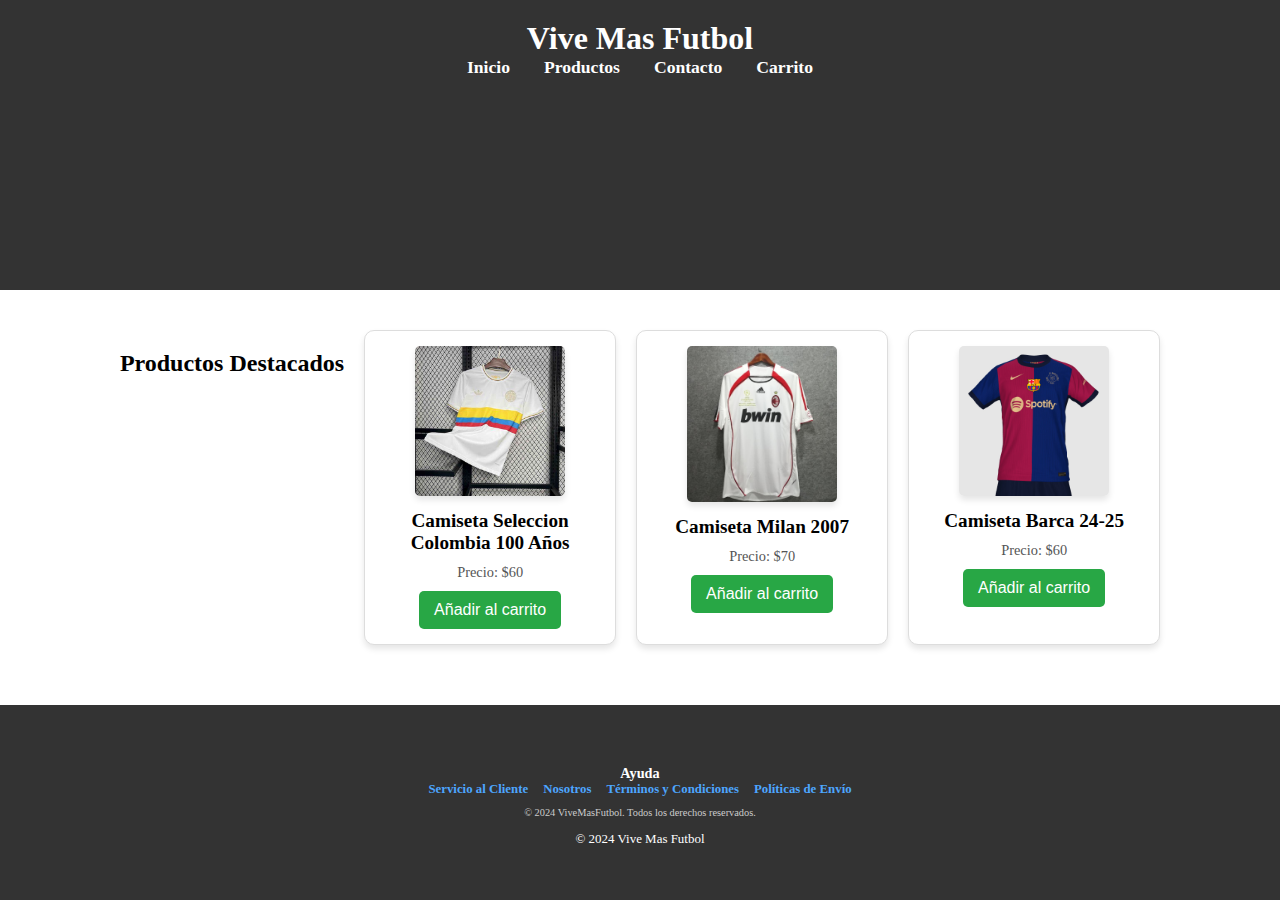
<file: index.html>
<!DOCTYPE html>
<html lang="es">
<head>
    <meta charset="UTF-8">
    <meta name="viewport" content="width=device-width, initial-scale=1.0">
    <title>Tienda de Fútbol</title>
    <link rel="stylesheet" href="css/styles.css">
</head>
<body>
    <header>
        <h1>Vive Mas Futbol</h1>
        <nav>
            <a href="index.html">Inicio</a>
            <a href="productos.html">Productos</a>
            <a href="contacto.html">Contacto</a>
            <a href="carrito.html">Carrito</a>
        </nav>
    </header>

    <main>
        <section class="productos">
            <h2>Productos Destacados</h2>
            <div class="producto">
                <img src="img/colombia_100.jfif" alt="Camiseta Seleccion Colombia 100 Años">
                <h3>Camiseta Seleccion Colombia 100 Años</h3>
                <p>Precio: $60</p>
                <button onclick="agregarAlCarrito('Camiseta Selección Colombia 100 Años', 'img/colombia_100.jfif', 60)">Añadir al carrito</button>
            </div>
            <div class="producto">
                <img src="img/Milan_2006.jfif" alt="Camiseta de Fútbol">
                <h3>Camiseta Milan 2007</h3>
                <p>Precio: $70</p>
                <button onclick="agregarAlCarrito('Camiseta Milan 2007', 'img/Milan_2006.jfif', 70)">Añadir al carrito</button>
            </div>
            <div class="producto">
                <img src="img/Barca24-25.jpg" alt="Camiseta de Fútbol">
                <h3>Camiseta Barca 24-25</h3>
                <p>Precio: $60</p>
                <button onclick="agregarAlCarrito('Camiseta Barca 24-25', 'img/Barca24-25.jpg', 60)">Añadir al carrito</button>
            </div>
        </section>
        
    </main>

    <footer>
        <footer>
            <div class="ayuda-titulo">Ayuda
                <div class="ayuda">
                    <a href="servicio_cliente.html">Servicio al Cliente</a>
                    <a href="nosotros.html">Nosotros</a>
                    <a href="terminos_y_condiciones.html">Términos y Condiciones</a>
                    <a href="politicas_de_envio.html">Políticas de Envío</a>
                </div>
            </div>
            <div class="copyright">© 2024 ViveMasFutbol. Todos los derechos reservados.</div>

        <p>&copy; 2024 Vive Mas Futbol</p>
    </footer>

    <script>
        // Función para agregar productos al carrito
        function agregarAlCarrito(nombre, imagen, precio) {
            // Recupera el carrito existente o lo inicializa vacío
            let carrito = JSON.parse(localStorage.getItem('carrito')) || [];
            // Agrega el nuevo producto al carrito
            carrito.push({ nombre: nombre, imagen: imagen, precio: parseFloat(precio) });
            // Guarda el carrito actualizado en localStorage
            localStorage.setItem('carrito', JSON.stringify(carrito));
            alert(nombre + ' ha sido añadido al carrito.');
        }
    </script>
</body>
</html>
</file>
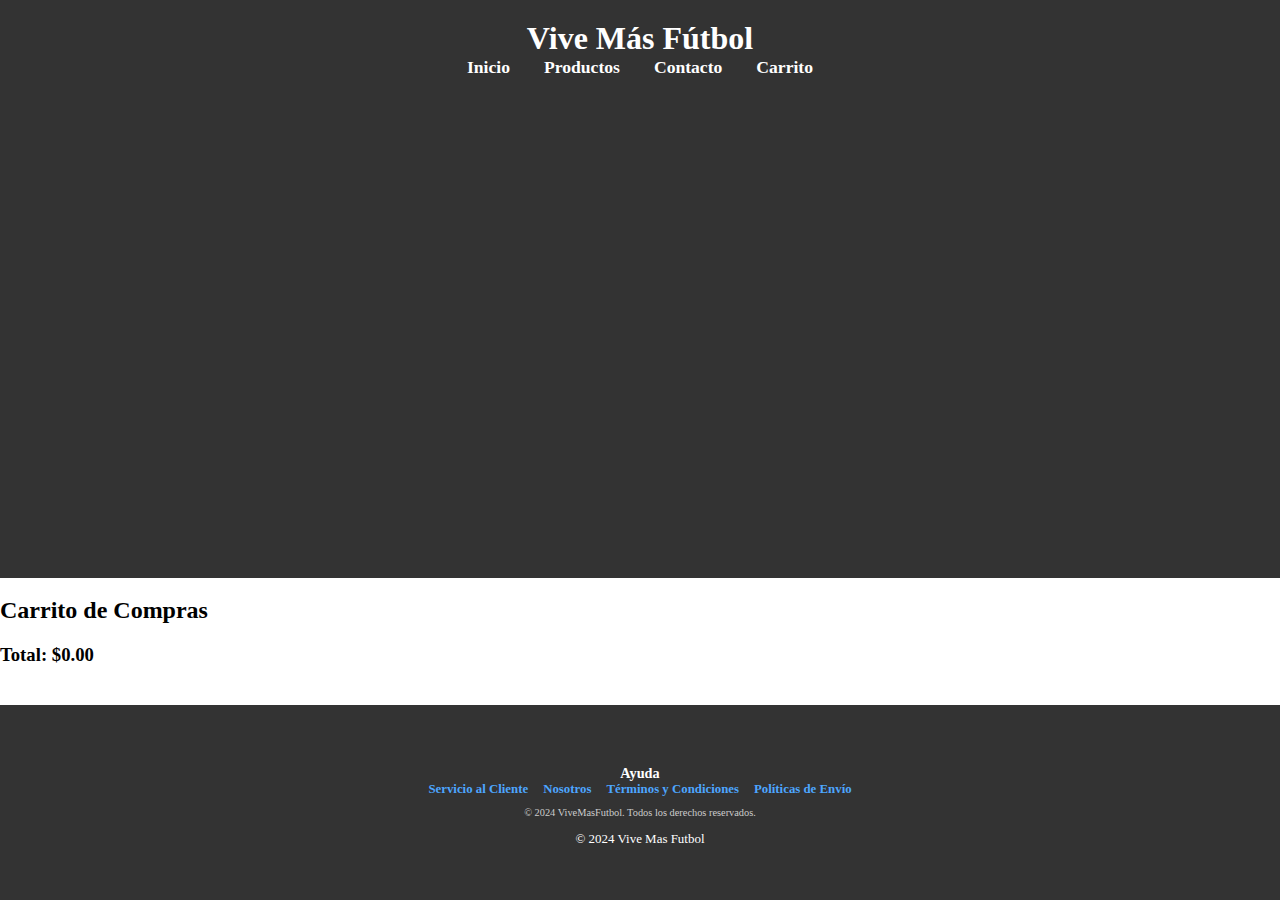
<file: carrito.html>
<!DOCTYPE html>
<html lang="es">
<head>
    <meta charset="UTF-8">
    <meta name="viewport" content="width=device-width, initial-scale=1.0">
    <title>Tienda de Fútbol - Carrito</title>
    <link rel="stylesheet" href="css/styles.css">
</head>
<body>
    <header>
        <h1>Vive Más Fútbol</h1>
        <nav>
            <a href="index.html">Inicio</a>
            <a href="productos.html">Productos</a>
            <a href="contacto.html">Contacto</a>
            <a href="carrito.html">Carrito</a>
        </nav>
    </header>

    <main>
        <h2>Carrito de Compras</h2>
        <div id="carrito-contenedor">
            <!-- Los productos seleccionados se agregarán aquí -->
        </div>
        <div id="carrito-total">
            <h3>Total: $<span id="total">0</span></h3>
        </div>
    </main>

    <footer>
        <footer>
            <div class="ayuda-titulo">Ayuda
                <div class="ayuda">
                    <a href="servicio_cliente.html">Servicio al Cliente</a>
                    <a href="nosotros.html">Nosotros</a>
                    <a href="terminos_y_condiciones.html">Términos y Condiciones</a>
                    <a href="politicas_de_envio.html">Políticas de Envío</a>
                </div>
            </div>
            <div class="copyright">© 2024 ViveMasFutbol. Todos los derechos reservados.</div>

        <p>&copy; 2024 Vive Mas Futbol</p>
    </footer>
    
    <script>
        // Función para agregar productos al carrito con todos sus datos
        function agregarAlCarrito(nombre, imagen, precio) {
            let carrito = JSON.parse(localStorage.getItem('carrito')) || [];
            carrito.push({ nombre, imagen, precio });
            localStorage.setItem('carrito', JSON.stringify(carrito));
            alert(nombre + ' ha sido añadido al carrito.');
        }

        // Función para cargar productos en el carrito
        function cargarCarrito() {
            const carritoContenedor = document.getElementById('carrito-contenedor');
            const totalElement = document.getElementById('total');
            let carrito = JSON.parse(localStorage.getItem('carrito')) || [];
            let total = 0;

            carritoContenedor.innerHTML = ''; // Limpiar contenedor
            carrito.forEach((producto, index) => {
                total += parseFloat(producto.precio);

                // Crear elemento HTML para cada producto
                const productoDiv = document.createElement('div');
                productoDiv.className = 'producto-carrito';
                productoDiv.innerHTML = `
                    <img src="${producto.imagen}" alt="${producto.nombre}" class="producto-imagen">
                    <div class="producto-detalle">
                        <h4>${producto.nombre}</h4>
                        <p>Precio: $${producto.precio}</p>
                    </div>
                    <button onclick="eliminarProducto(${index})">Eliminar</button>
                `;
                carritoContenedor.appendChild(productoDiv);
            });

            totalElement.textContent = total.toFixed(2);
        }

        // Función para eliminar un producto del carrito
        function eliminarProducto(index) {
            let carrito = JSON.parse(localStorage.getItem('carrito')) || [];
            carrito.splice(index, 1);
            localStorage.setItem('carrito', JSON.stringify(carrito));
            cargarCarrito(); // Recargar carrito
        }

        // Cargar carrito al abrir la página
        window.onload = cargarCarrito;
    </script>
</body>
</html>
</file>
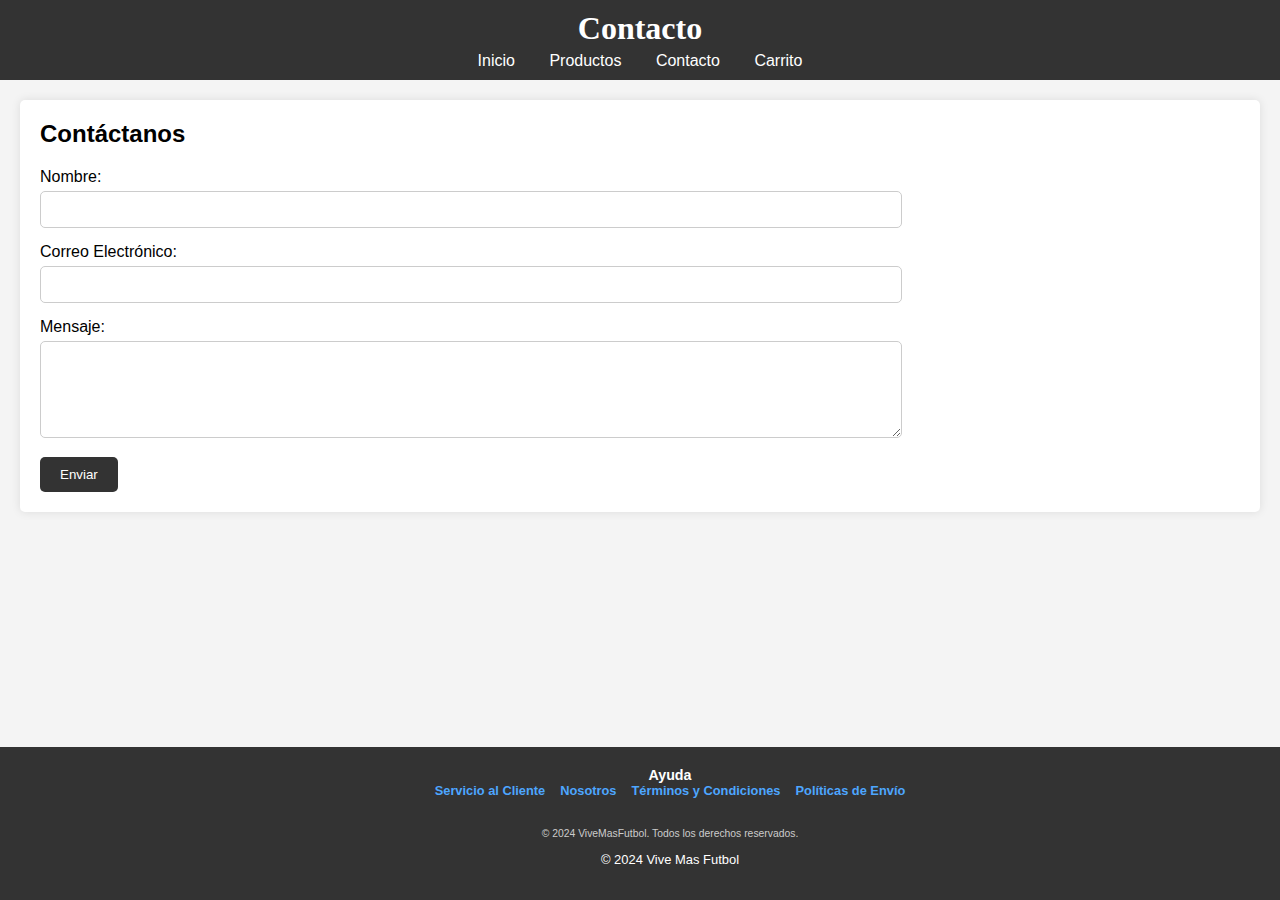
<file: contacto.html>
<!DOCTYPE html>
<html lang="es">
<head>
    <meta charset="UTF-8">
    <meta name="viewport" content="width=device-width, initial-scale=1.0">
    <title>Contacto - Tienda de Fútbol</title>
    <link rel="stylesheet" href="css/stylescontac.css">
</head>
<body>
    <header>
        <h1>Contacto</h1>
        <nav>
            <a href="index.html">Inicio</a>
            <a href="productos.html">Productos</a>
            <a href="contacto.html">Contacto</a>
            <a href="carrito.html">Carrito</a>
        </nav>
    </header>

    <main>
        <section class="contacto">
            <h2>Contáctanos</h2>
            <form id="formularioContacto" onsubmit="enviarFormulario(event)">
                <div class="formulario-campo">
                    <label for="nombre">Nombre:</label>
                    <input type="text" id="nombre" name="nombre" required>
                </div>
                <div class="formulario-campo">
                    <label for="email">Correo Electrónico:</label>
                    <input type="email" id="email" name="email" required>
                </div>
                <div class="formulario-campo">
                    <label for="mensaje">Mensaje:</label>
                    <textarea id="mensaje" name="mensaje" rows="5" required></textarea>
                </div>
                <button type="submit">Enviar</button>
            </form>
        </section>
    </main>

    <footer>
        <footer>
            <div class="ayuda-titulo">Ayuda
                <div class="ayuda">
                    <a href="servicio_cliente.html">Servicio al Cliente</a>
                    <a href="nosotros.html">Nosotros</a>
                    <a href="terminos_y_condiciones.html">Términos y Condiciones</a>
                    <a href="politicas_de_envio.html">Políticas de Envío</a>
                </div>
            </div>
            <div class="copyright">© 2024 ViveMasFutbol. Todos los derechos reservados.</div>

        <p>&copy; 2024 Vive Mas Futbol</p>
    </footer>

    <script src="js/scriptcontac.js"></script>
</body>
</html>
</file>
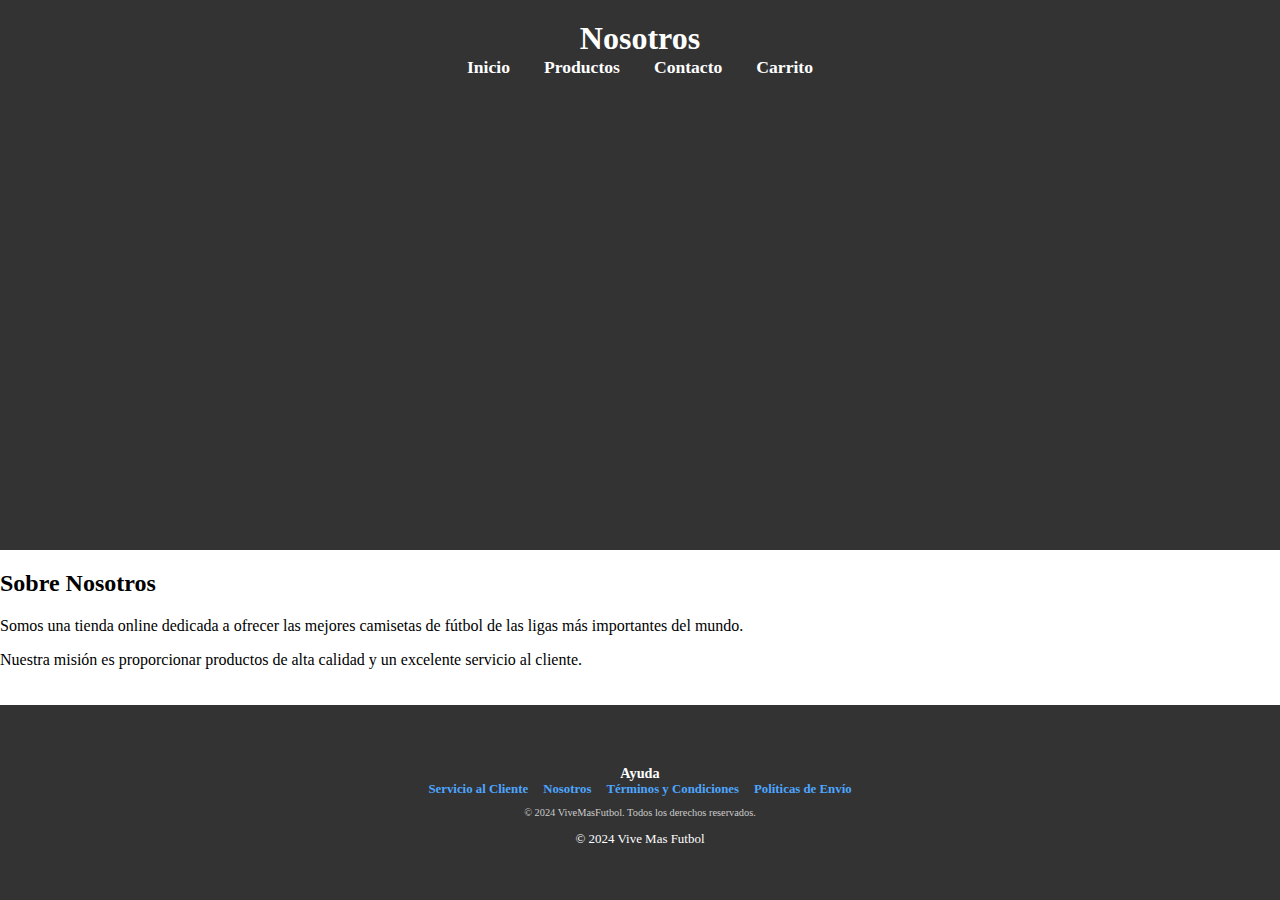
<file: nosotros.html>
<!DOCTYPE html>
<html lang="es">
<head>
    <meta charset="UTF-8">
    <meta name="viewport" content="width=device-width, initial-scale=1.0">
    <title>Nosotros</title>
    <link rel="stylesheet" href="css/styles.css">
</head>
<body>
    <header>
        <h1>Nosotros</h1>
        <nav>
            <a href="index.html">Inicio</a>
            <a href="productos.html">Productos</a>
            <a href="contacto.html">Contacto</a>
            <a href="carrito.html">Carrito</a>
        </nav>
    </header>
    <main>
        <h2>Sobre Nosotros</h2>
        <p>Somos una tienda online dedicada a ofrecer las mejores camisetas de fútbol de las ligas más importantes del mundo.</p>
        <p>Nuestra misión es proporcionar productos de alta calidad y un excelente servicio al cliente.</p>
    </main>
    <footer>
        <footer>
            <div class="ayuda-titulo">Ayuda
                <div class="ayuda">
                    <a href="servicio_cliente.html">Servicio al Cliente</a>
                    <a href="nosotros.html">Nosotros</a>
                    <a href="terminos_y_condiciones.html">Términos y Condiciones</a>
                    <a href="politicas_de_envio.html">Políticas de Envío</a>
                </div>
            </div>
            <div class="copyright">© 2024 ViveMasFutbol. Todos los derechos reservados.</div>

        <p>&copy; 2024 Vive Mas Futbol</p>
    </footer>
</body>
</html>
</file>
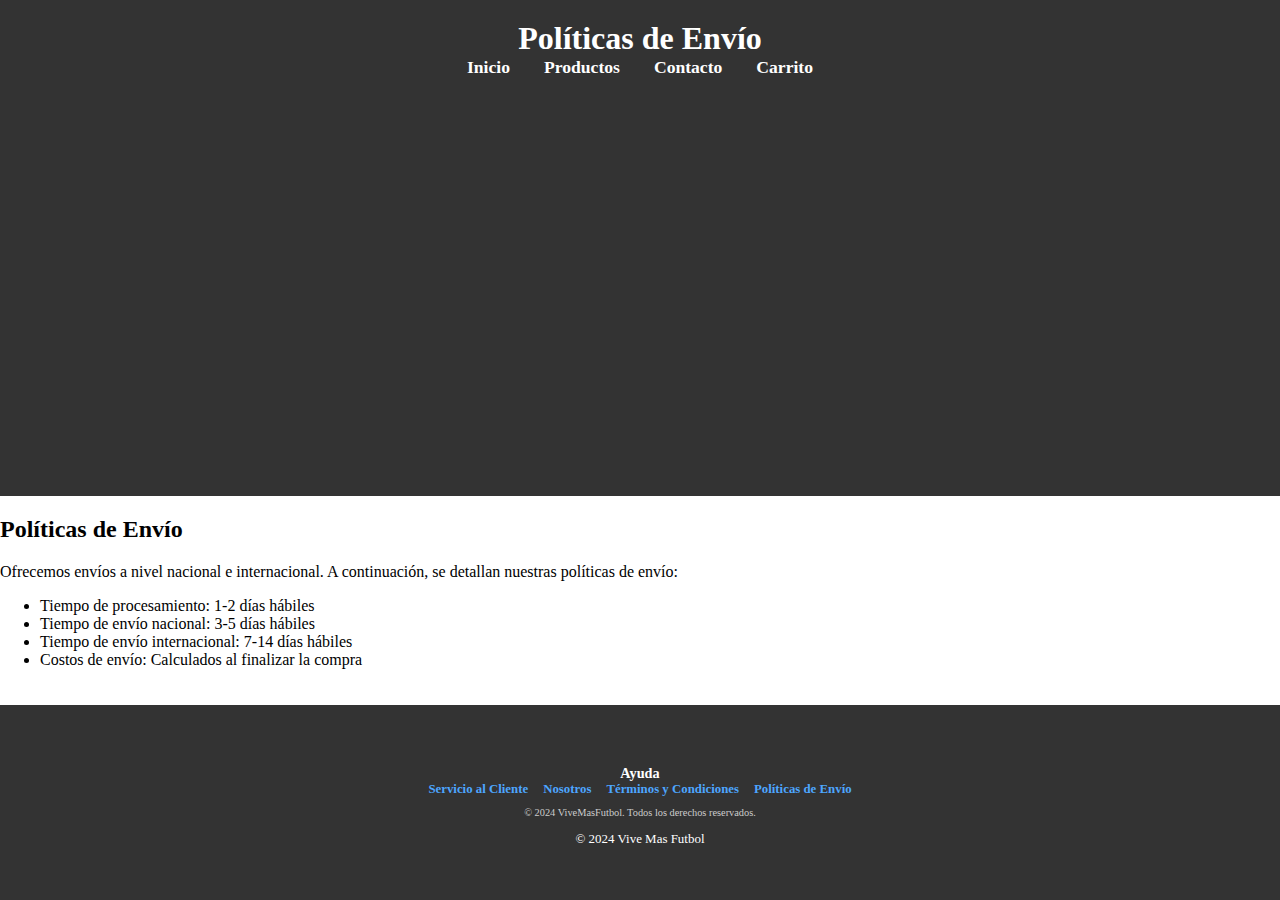
<file: politicas_de_envio.html>
<!DOCTYPE html>
<html lang="es">
<head>
    <meta charset="UTF-8">
    <meta name="viewport" content="width=device-width, initial-scale=1.0">
    <title>Políticas de Envío</title>
    <link rel="stylesheet" href="css/styles.css">
</head>
<body>
    <header>
        <h1>Políticas de Envío</h1>
        <nav>
            <a href="index.html">Inicio</a>
            <a href="productos.html">Productos</a>
            <a href="contacto.html">Contacto</a>
            <a href="carrito.html">Carrito</a>
        </nav>
    </header>
    <main>
        <h2>Políticas de Envío</h2>
        <p>Ofrecemos envíos a nivel nacional e internacional. A continuación, se detallan nuestras políticas de envío:</p>
        <ul>
            <li>Tiempo de procesamiento: 1-2 días hábiles</li>
            <li>Tiempo de envío nacional: 3-5 días hábiles</li>
            <li>Tiempo de envío internacional: 7-14 días hábiles</li>
            <li>Costos de envío: Calculados al finalizar la compra</li>
        </ul>
    </main>
    <footer>
        <footer>
            <div class="ayuda-titulo">Ayuda
                <div class="ayuda">
                    <a href="servicio_cliente.html">Servicio al Cliente</a>
                    <a href="nosotros.html">Nosotros</a>
                    <a href="terminos_y_condiciones.html">Términos y Condiciones</a>
                    <a href="politicas_de_envio.html">Políticas de Envío</a>
                </div>
            </div>
            <div class="copyright">© 2024 ViveMasFutbol. Todos los derechos reservados.</div>

        <p>&copy; 2024 Vive Mas Futbol</p>
    </footer>
</body>
</html>
</file>
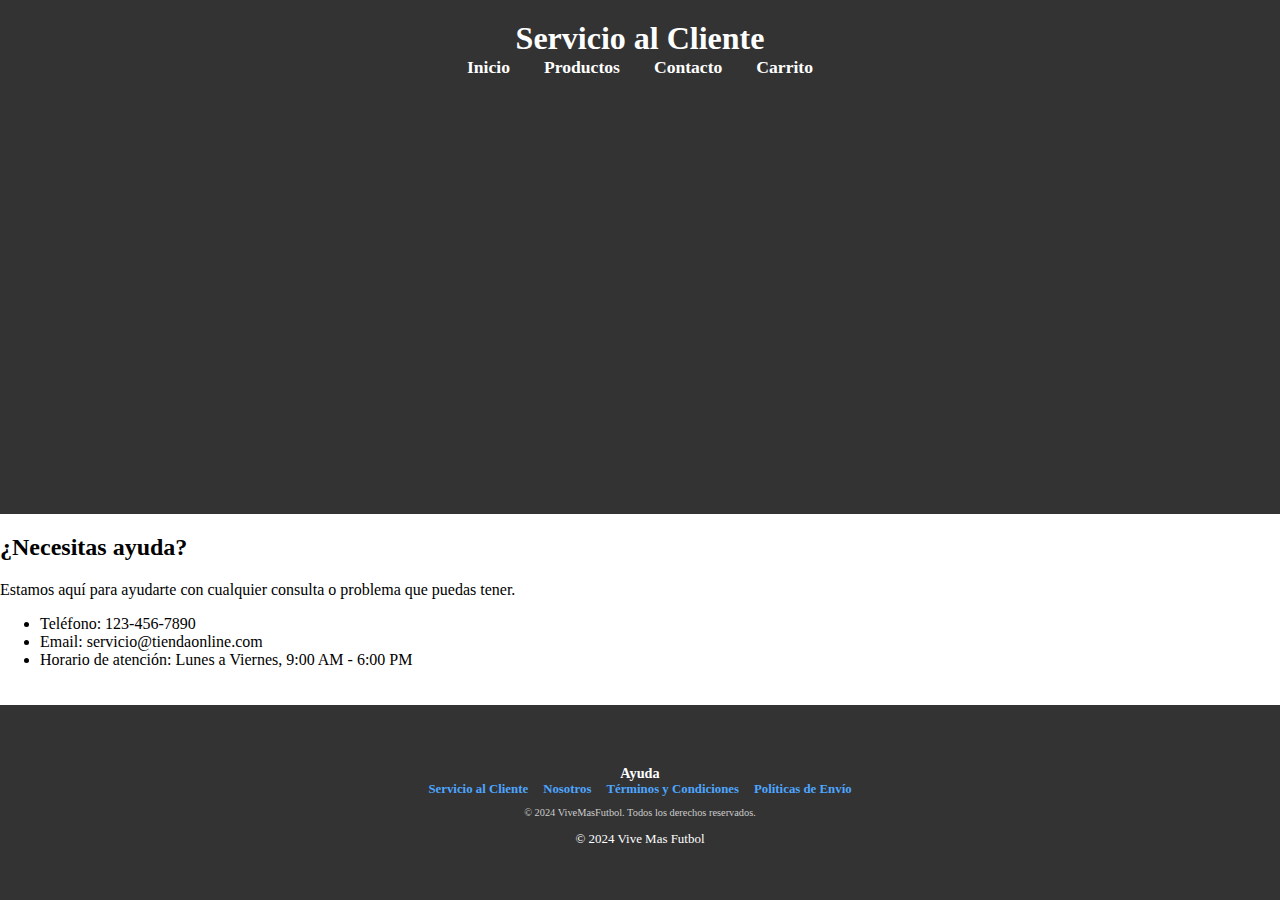
<file: servicio_cliente.html>
<!DOCTYPE html>
<html lang="es">
<head>
    <meta charset="UTF-8">
    <meta name="viewport" content="width=device-width, initial-scale=1.0">
    <title>Servicio al Cliente</title>
    <link rel="stylesheet" href="css/styles.css">
</head>
<body>
    <header>
        <h1>Servicio al Cliente</h1>
        <nav>
            <a href="index.html">Inicio</a>
            <a href="productos.html">Productos</a>
            <a href="contacto.html">Contacto</a>
            <a href="carrito.html">Carrito</a>
        </nav>
    </header>
    <main>
        <h2>¿Necesitas ayuda?</h2>
        <p>Estamos aquí para ayudarte con cualquier consulta o problema que puedas tener.</p>
        <ul>
            <li>Teléfono: 123-456-7890</li>
            <li>Email: servicio@tiendaonline.com</li>
            <li>Horario de atención: Lunes a Viernes, 9:00 AM - 6:00 PM</li>
        </ul>
    </main>
    <footer>
        <footer>
            <div class="ayuda-titulo">Ayuda
                <div class="ayuda">
                    <a href="servicio_cliente.html">Servicio al Cliente</a>
                    <a href="nosotros.html">Nosotros</a>
                    <a href="terminos_y_condiciones.html">Términos y Condiciones</a>
                    <a href="politicas_de_envio.html">Políticas de Envío</a>
                </div>
            </div>
            <div class="copyright">© 2024 ViveMasFutbol. Todos los derechos reservados.</div>

        <p>&copy; 2024 Vive Mas Futbol</p>
    </footer>
</body>
</html>
</file>
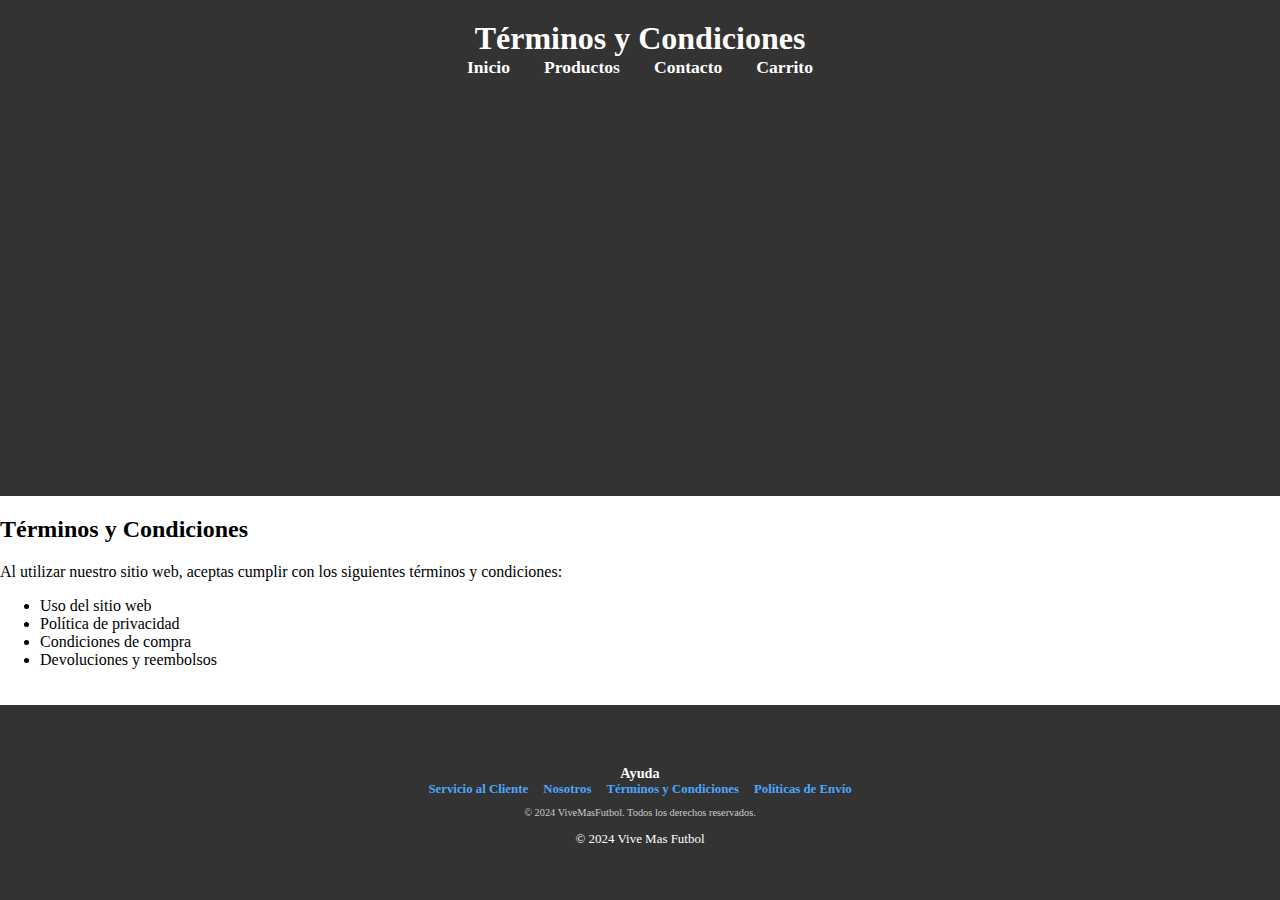
<file: terminos_y_condiciones.html>
<!DOCTYPE html>
<html lang="es">
<head>
    <meta charset="UTF-8">
    <meta name="viewport" content="width=device-width, initial-scale=1.0">
    <title>Términos y Condiciones</title>
    <link rel="stylesheet" href="css/styles.css">
</head>
<body>
    <header>
        <h1>Términos y Condiciones</h1>
        <nav>
            <a href="index.html">Inicio</a>
            <a href="productos.html">Productos</a>
            <a href="contacto.html">Contacto</a>
            <a href="carrito.html">Carrito</a>
        </nav>
    </header>
    <main>
        <h2>Términos y Condiciones</h2>
        <p>Al utilizar nuestro sitio web, aceptas cumplir con los siguientes términos y condiciones:</p>
        <ul>
            <li>Uso del sitio web</li>
            <li>Política de privacidad</li>
            <li>Condiciones de compra</li>
            <li>Devoluciones y reembolsos</li>
        </ul>
    </main>
    <footer>
        <footer>
            <div class="ayuda-titulo">Ayuda
                <div class="ayuda">
                    <a href="servicio_cliente.html">Servicio al Cliente</a>
                    <a href="nosotros.html">Nosotros</a>
                    <a href="terminos_y_condiciones.html">Términos y Condiciones</a>
                    <a href="politicas_de_envio.html">Políticas de Envío</a>
                </div>
            </div>
            <div class="copyright">© 2024 ViveMasFutbol. Todos los derechos reservados.</div>

        <p>&copy; 2024 Vive Mas Futbol</p>
    </footer>
</body>
</html>
</file>
<file: css/styles.css>
/* Estilos generales */
/* Contenedor general */
body {
    display: grid;
    grid-template-rows: 1fr auto; /* El contenido principal ocupa el espacio restante */
    min-height: 100vh; /* Asegura que el contenido ocupe al menos la altura de la ventana */
    margin: 0;
}

/* Encabezado */
header {
    background-color: #333;
    color: white;
    padding: 20px 0;
    text-align: center;
}

header h1 {
    font-family: cursive;
    margin: 0;
    font-size: 2em;
}

nav a {
    color: white;
    margin: 0 15px;
    text-decoration: none;
    font-weight: bold;
    font-size: 1.1em;
}

nav a:hover {
    text-decoration: underline;
    color: #ffcc00;
}

/* Sección de productos */
.productos {
    padding: 20px;
    display: flex;
    justify-content: center;
    flex-wrap: wrap;
    gap: 20px;
    background-color: rgba(255, 255, 255, 0.8); /* Fondo semitransparente */
    border-radius: 10px;
    margin: 20px;
}

.producto {
    text-align: center;
    padding: 15px;
    background-color: white;
    border: 1px solid #ddd;
    border-radius: 10px;
    box-shadow: 0px 4px 6px rgba(0, 0, 0, 0.1);
    width: 220px;
}

.producto img {
    width: 150px;
    height: auto;
    border-radius: 5px;
    box-shadow: 0 4px 6px rgba(0, 0, 0, 0.1);
    transition: transform 0.3s ease;
}

.producto img:hover {
    transform: scale(1.1);
}

.producto h3 {
    margin: 10px 0;
    font-size: 1.2em;
}

.producto p {
    color: #555;
    font-size: 0.9em;
    margin: 10px 0;
}

.producto button {
    background-color: #28a745;
    color: white;
    border: none;
    padding: 10px 15px;
    cursor: pointer;
    border-radius: 5px;
    font-size: 1em;
    transition: background-color 0.3s ease;
}

.producto button:hover {
    background-color: #218838;
}

#carrito .producto {
    display: flex;
    align-items: center;
    margin-bottom: 10px;
    border: 1px solid #ddd;
    padding: 10px;
    border-radius: 5px;
    background-color: #f9f9f9;
}

#carrito .producto img {
    width: 150px;
    height: auto;
    margin-right: 10px;
}


/* Pie de página */
footer {
    background-color: #333;
    color: white;
    text-align: center;
    padding: 20px;
    font-size: 0.9em;
    margin-top: 20px; /* Espacio entre el contenido y el footer */
}


footer .ayuda-titulo {
    font-weight: bold;
    font-size: 1.1em;
    margin-bottom: 10px;
    text-align: center;
}

footer .ayuda {
    display: flex;
    flex-wrap: wrap;
    justify-content: center;
    gap: 15px;
    margin-bottom: 10px;
}

footer .ayuda a {
    color: #4da6ff;
    text-decoration: none;
    font-size: 0.9em;
}

footer .ayuda a:hover {
    text-decoration: underline;
}

footer .copyright {
    margin-top: 10px;
    text-align: center;
    font-size: 0.8em;
    color: #ccc;
}
</file>
<file: css/stylescontac.css>
body {
    font-family: Arial, sans-serif;
    margin: 0;
    padding: 0;
    background-color: #f4f4f4;
}

header {
    background-color: #333;
    color: white;
    padding: 10px 0;
    text-align: center;
}

header h1 {
    font-family: cursive;
    margin: 0;
}

nav {
    margin-top: 5px;
}

nav a {
    color: white;
    text-decoration: none;
    margin: 0 15px;
}

nav a:hover {
    text-decoration: underline;
}

main {
    padding: 20px;
}

.contacto {
    background-color: rgb(255, 255, 255);
    padding: 20px;
    border-radius: 5px;
    box-shadow: 0 0 10px rgba(0, 0, 0, 0.1);
}

.contacto h2 {
    margin-top: 0;
}

.formulario-campo {
    margin-bottom: 15px;
}

.formulario-campo label {
    display: block;
    margin-bottom: 5px;
}

.formulario-campo input,
.formulario-campo textarea {
    width: 70%;
    padding: 10px;
    border: 1px solid #ccc;
    border-radius: 5px;
}

button {
    background-color: #333;
    color: white;
    border: none;
    padding: 10px 20px;
    border-radius: 5px;
    cursor: pointer;
}

button:hover {
    background-color: #555;
}

/* Pie de página */
footer {
    background-color: #333;
    color: white;
    padding: 20px 30px;
    position: fixed;
    width: 100%;
    bottom: 0;
    display: flex;
    flex-direction: column;
    align-items: center;
    font-size: 0.9em;
}

footer .ayuda-titulo {
    font-weight: bold;
    font-size: 1.1em;
    margin-bottom: 10px;
    text-align: center;
}

footer .ayuda {
    display: flex;
    flex-wrap: wrap;
    justify-content: center;
    gap: 15px;
    margin-bottom: 10px;
}

footer .ayuda a {
    color: #4da6ff;
    text-decoration: none;
    font-size: 0.9em;
}

footer .ayuda a:hover {
    text-decoration: underline;
}

footer .copyright {
    margin-top: 10px;
    text-align: center;
    font-size: 0.8em;
    color: #ccc;
}
</file>
